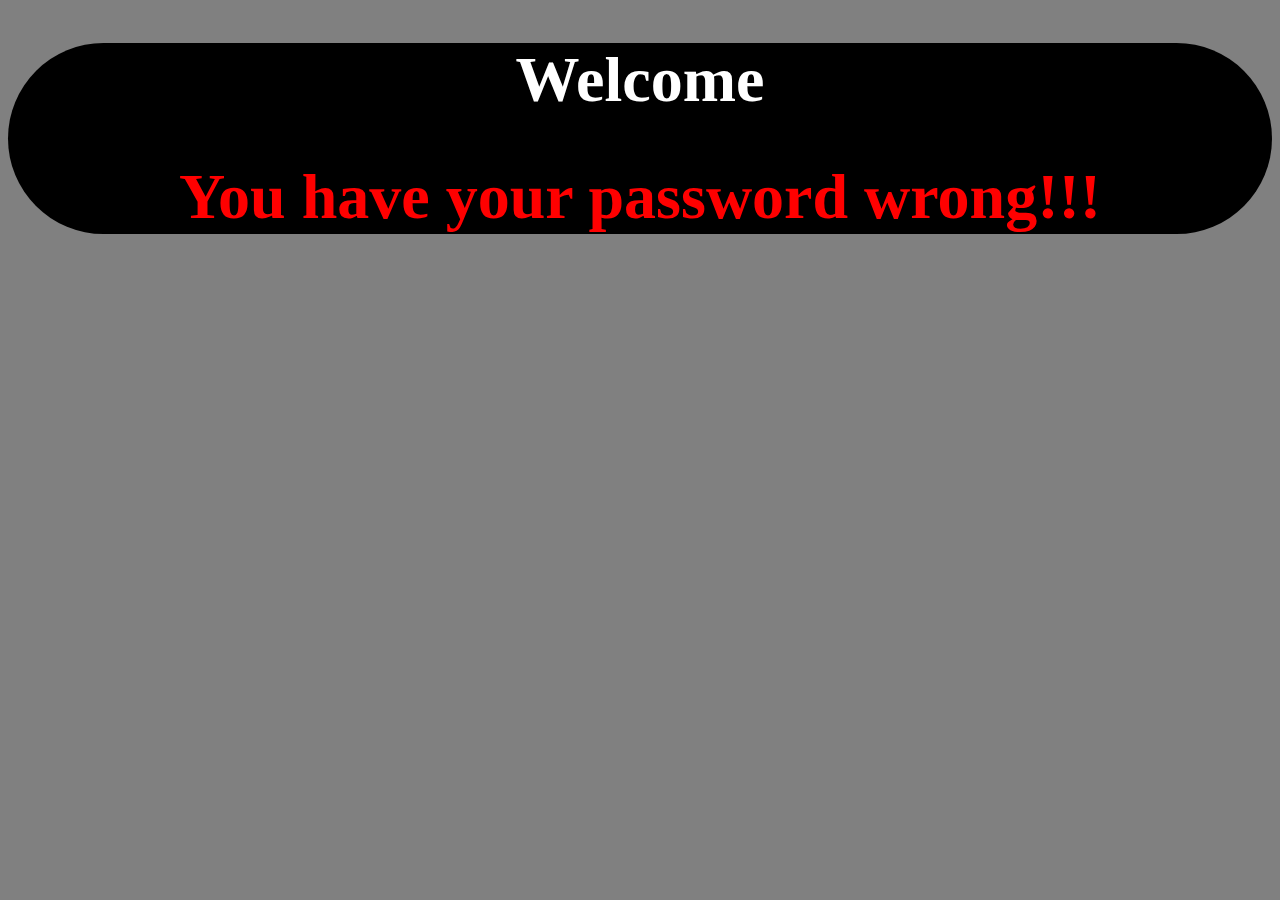
<file: index.html>
<!DOCTYPE html>
<html lang="en">

<head>
    <meta charset="UTF-8">
    <meta http-equiv="X-UA-Compatible" content="IE=edge">
    <meta name="viewport" content="width=device-width, initial-scale=1.0">
    <link rel="stylesheet" href="css/style.css">
    <script src="js/main.js"></script>
    <title>home</title>
</head>

<body>
    <div class="home">
        <h1>Welcome</h1>
        <h1 class="wrong">You have your password wrong!!!</h1>
    </div>
</body>

</html>
</file>
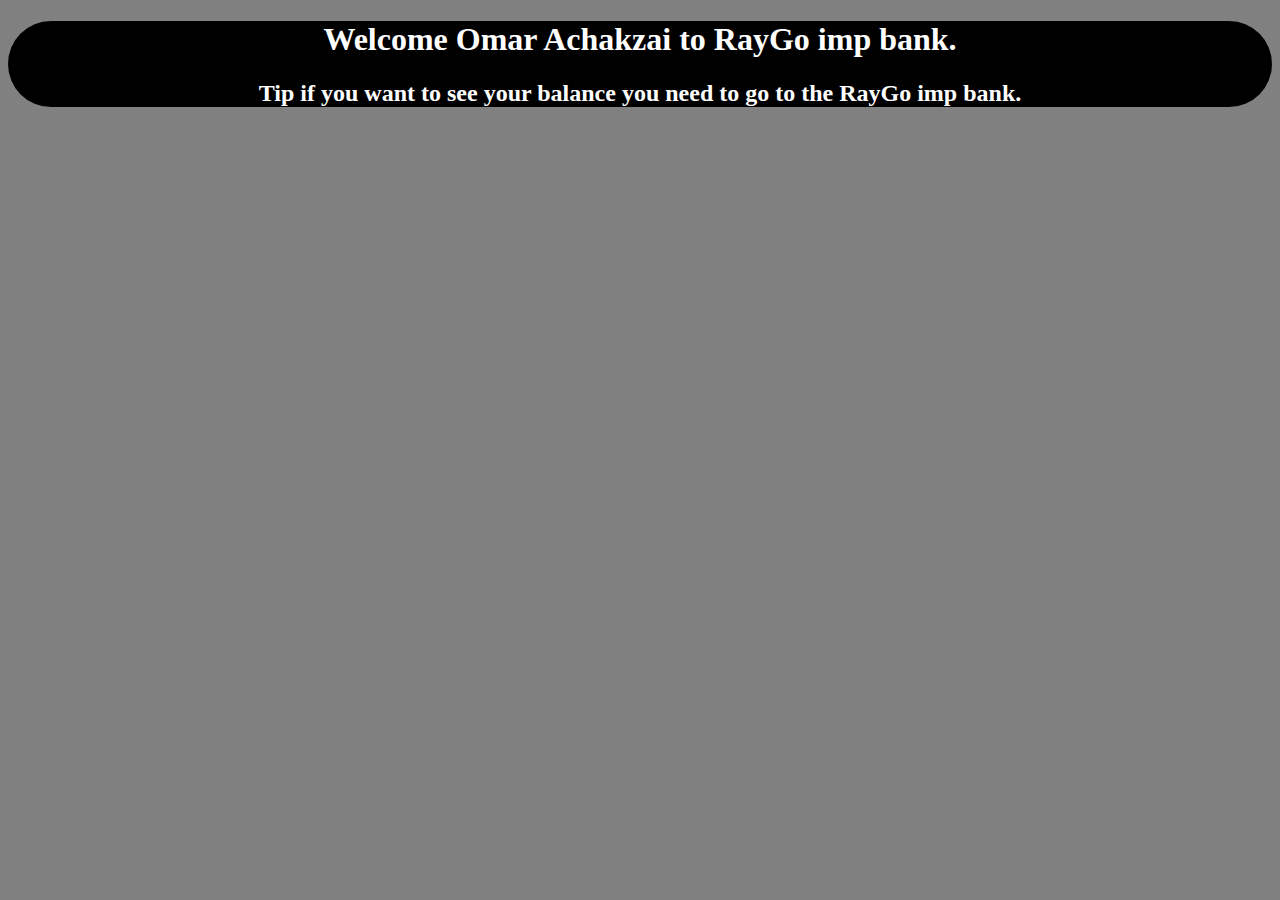
<file: files/omar.html>
<!DOCTYPE html>
<html lang="en">

<head>
    <meta charset="UTF-8">
    <meta http-equiv="X-UA-Compatible" content="IE=edge">
    <meta name="viewport" content="width=device-width, initial-scale=1.0">
    <link rel="stylesheet" href="/css/files.css">
    <title>omar</title>
</head>

<body>
    <div class="welcome">
        <h1>Welcome Omar Achakzai to RayGo imp bank.</h1>
        <h2>Tip if you want to see your balance you need to go to the RayGo imp bank.</h2>
    </div>
</body>

</html>
</file>
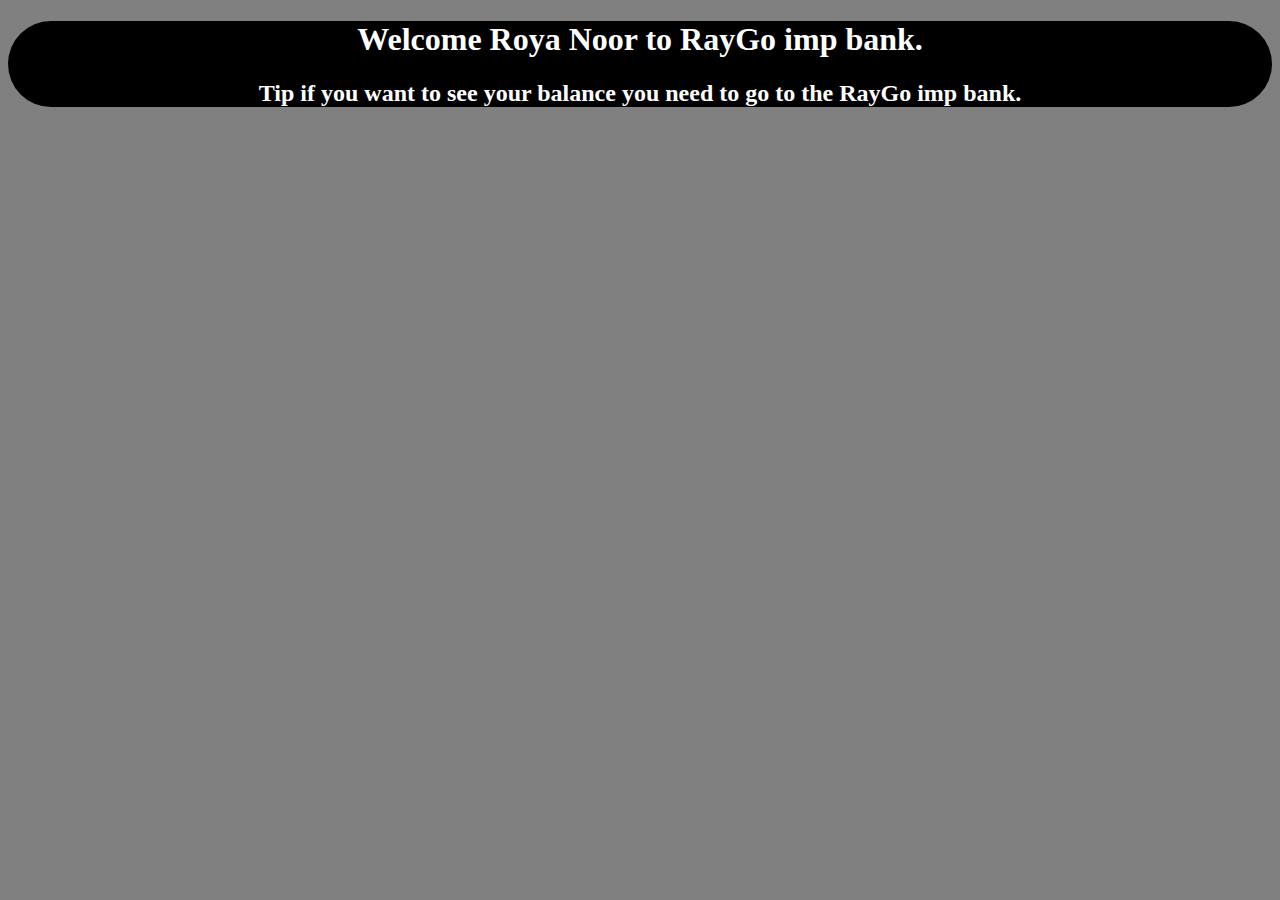
<file: files/roya.html>
<!DOCTYPE html>
<html lang="en">

<head>
    <meta charset="UTF-8">
    <meta http-equiv="X-UA-Compatible" content="IE=edge">
    <meta name="viewport" content="width=device-width, initial-scale=1.0">
    <link rel="stylesheet" href="/css/files.css">
    <title>Roya</title>
</head>

<body>
    <div class="welcome">
        <h1>Welcome Roya Noor to RayGo imp bank.</h1>
        <h2>Tip if you want to see your balance you need to go to the RayGo imp bank.</h2>
    </div>
</body>

</html>
</file>
<file: css/style.css>
body {
    background-color: grey;
}
.home {
    background-color: black;
    color: white;
    border-radius: 100px;
    text-align: center;
    text-decoration: double;
    font-size: xx-large;
}
.wrong {
    color: red;
}
</file>
<file: css/files.css>
body {
    background-color: grey;
}
.welcome {
    color: white;
    background-color: black;
    border-radius: 100px;
    text-align: center;
}
</file>
